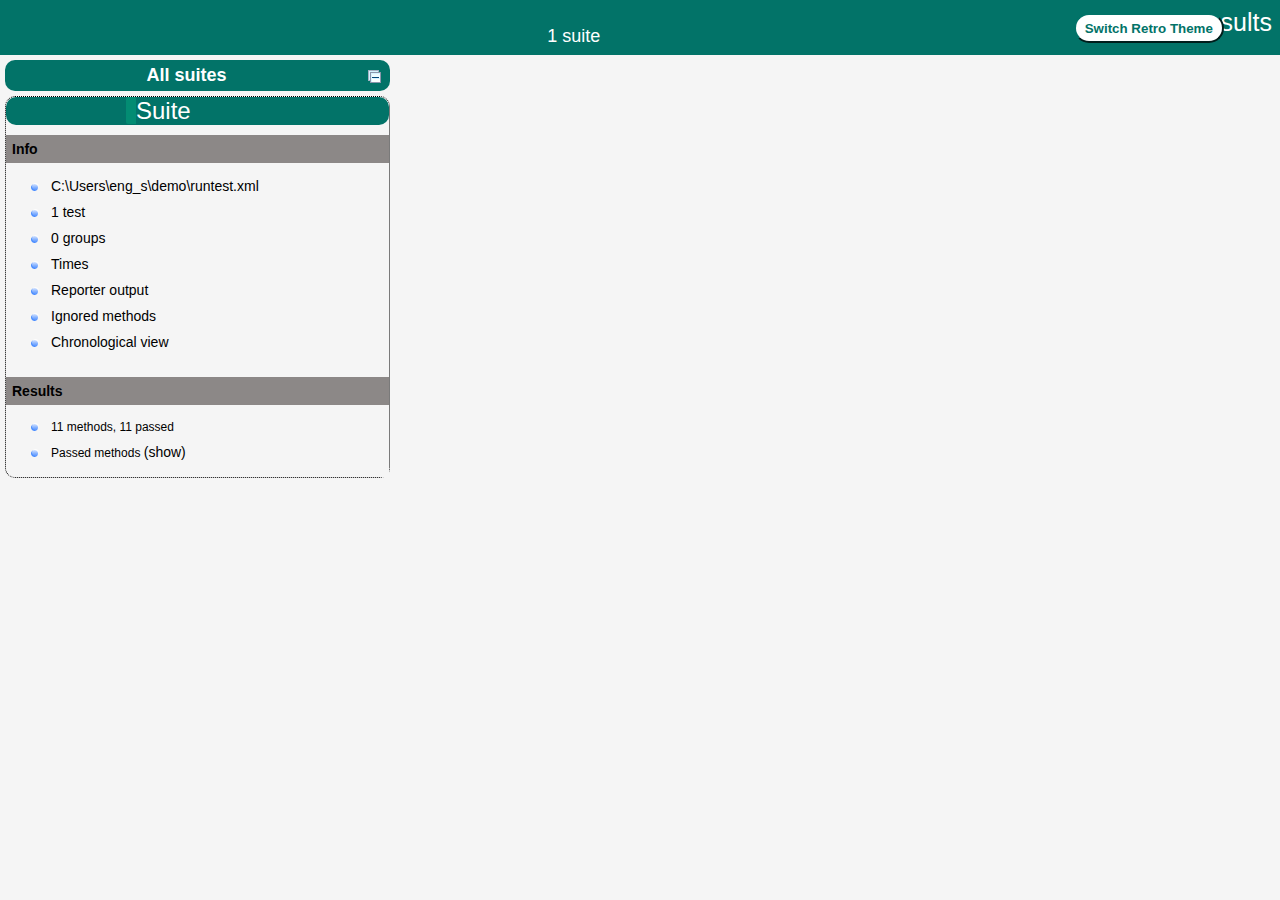
<file: target/surefire-reports/index.html>
<!DOCTYPE html>

<html>
  <head>
  <meta charset='utf-8'>
  <title>TestNG reports</title>

    <link type="text/css" href="testng-reports1.css" rel="stylesheet" id="ultra" />
    <link type="text/css" href="testng-reports.css" rel="stylesheet" id="retro" disabled="false"/>
    <script type="text/javascript" src="jquery-3.6.0.min.js"></script>
    <script type="text/javascript" src="testng-reports.js"></script>
    <script type="text/javascript" src="https://www.google.com/jsapi"></script>
    <script type='text/javascript'>
      google.load('visualization', '1', {packages:['table']});
      google.setOnLoadCallback(drawTable);
      var suiteTableInitFunctions = new Array();
      var suiteTableData = new Array();
    </script>
    <!--
      <script type="text/javascript" src="jquery-ui/js/jquery-ui-1.8.16.custom.min.js"></script>
     -->
  </head>

  <body>    <div class="top-banner-root">
      <span class="top-banner-title-font">Test results</span>
      <button id="button" class="button">Switch Retro Theme</button> <!-- button -->
      <br/>
      <span class="top-banner-font-1">1 suite</span>
    </div> <!-- top-banner-root -->
    <div class="navigator-root">
      <div class="navigator-suite-header">
        <span>All suites</span>
        <a href="#" title="Collapse/expand all the suites" class="collapse-all-link">
          <img src="collapseall.gif" class="collapse-all-icon">
          </img> <!-- collapse-all-icon -->
        </a> <!-- collapse-all-link -->
      </div> <!-- navigator-suite-header -->
      <div class="suite">
        <div class="rounded-window">
          <div class="suite-header light-rounded-window-top">
            <a href="#" panel-name="suite-Suite" class="navigator-link">
              <span class="suite-name border-passed">Suite</span>
            </a> <!-- navigator-link -->
          </div> <!-- suite-header light-rounded-window-top -->
          <div class="navigator-suite-content">
            <div class="suite-section-title">
              <span>Info</span>
            </div> <!-- suite-section-title -->
            <div class="suite-section-content">
              <ul>
                <li>
                  <a href="#" panel-name="test-xml-Suite" class="navigator-link ">
                    <span>C:\Users\eng_s\demo\runtest.xml</span>
                  </a> <!-- navigator-link  -->
                </li>
                <li>
                  <a href="#" panel-name="testlist-Suite" class="navigator-link ">
                    <span class="test-stats">1 test</span>
                  </a> <!-- navigator-link  -->
                </li>
                <li>
                  <a href="#" panel-name="group-Suite" class="navigator-link ">
                    <span>0 groups</span>
                  </a> <!-- navigator-link  -->
                </li>
                <li>
                  <a href="#" panel-name="times-Suite" class="navigator-link ">
                    <span>Times</span>
                  </a> <!-- navigator-link  -->
                </li>
                <li>
                  <a href="#" panel-name="reporter-Suite" class="navigator-link ">
                    <span>Reporter output</span>
                  </a> <!-- navigator-link  -->
                </li>
                <li>
                  <a href="#" panel-name="ignored-methods-Suite" class="navigator-link ">
                    <span>Ignored methods</span>
                  </a> <!-- navigator-link  -->
                </li>
                <li>
                  <a href="#" panel-name="chronological-Suite" class="navigator-link ">
                    <span>Chronological view</span>
                  </a> <!-- navigator-link  -->
                </li>
              </ul>
            </div> <!-- suite-section-content -->
            <div class="result-section">
              <div class="suite-section-title">
                <span>Results</span>
              </div> <!-- suite-section-title -->
              <div class="suite-section-content">
                <ul>
                  <li>
                    <span class="method-stats">11 methods,   11 passed</span>
                  </li>
                  <li>
                    <span class="method-list-title passed">Passed methods</span>
                    <span class="show-or-hide-methods passed">
                      <a href="#" panel-name="suite-Suite" class="hide-methods passed suite-Suite"> (hide)</a> <!-- hide-methods passed suite-Suite -->
                      <a href="#" panel-name="suite-Suite" class="show-methods passed suite-Suite"> (show)</a> <!-- show-methods passed suite-Suite -->
                    </span>
                    <div class="method-list-content passed suite-Suite">
                      <span>
                        <img src="passed.png" width="3%"/>
                        <a href="#" panel-name="suite-Suite" title="com.example.Delete" class="method navigator-link" hash-for-method="DeleteBook_InvalidIdFormat">DeleteBook_InvalidIdFormat</a> <!-- method navigator-link -->
                      </span>
                      <br/>
                      <span>
                        <img src="passed.png" width="3%"/>
                        <a href="#" panel-name="suite-Suite" title="com.example.Delete" class="method navigator-link" hash-for-method="DeleteBook_ValidId">DeleteBook_ValidId</a> <!-- method navigator-link -->
                      </span>
                      <br/>
                      <span>
                        <img src="passed.png" width="3%"/>
                        <a href="#" panel-name="suite-Suite" title="com.example.GetId" class="method navigator-link" hash-for-method="GetBookById_InvalidIdFormat">GetBookById_InvalidIdFormat</a> <!-- method navigator-link -->
                      </span>
                      <br/>
                      <span>
                        <img src="passed.png" width="3%"/>
                        <a href="#" panel-name="suite-Suite" title="com.example.GetId" class="method navigator-link" hash-for-method="GetBookById_NonExistentId">GetBookById_NonExistentId</a> <!-- method navigator-link -->
                      </span>
                      <br/>
                      <span>
                        <img src="passed.png" width="3%"/>
                        <a href="#" panel-name="suite-Suite" title="com.example.GetId" class="method navigator-link" hash-for-method="GetBookById_Valid">GetBookById_Valid</a> <!-- method navigator-link -->
                      </span>
                      <br/>
                      <span>
                        <img src="passed.png" width="3%"/>
                        <a href="#" panel-name="suite-Suite" title="com.example.Get" class="method navigator-link" hash-for-method="GetBooks_InvalidEndpoint">GetBooks_InvalidEndpoint</a> <!-- method navigator-link -->
                      </span>
                      <br/>
                      <span>
                        <img src="passed.png" width="3%"/>
                        <a href="#" panel-name="suite-Suite" title="com.example.Get" class="method navigator-link" hash-for-method="GetBooks_Valid">GetBooks_Valid</a> <!-- method navigator-link -->
                      </span>
                      <br/>
                      <span>
                        <img src="passed.png" width="3%"/>
                        <a href="#" panel-name="suite-Suite" title="com.example.Post" class="method navigator-link" hash-for-method="PostBook_MissingFields">PostBook_MissingFields</a> <!-- method navigator-link -->
                      </span>
                      <br/>
                      <span>
                        <img src="passed.png" width="3%"/>
                        <a href="#" panel-name="suite-Suite" title="com.example.Post" class="method navigator-link" hash-for-method="PostBook_Valid">PostBook_Valid</a> <!-- method navigator-link -->
                      </span>
                      <br/>
                      <span>
                        <img src="passed.png" width="3%"/>
                        <a href="#" panel-name="suite-Suite" title="com.example.Put" class="method navigator-link" hash-for-method="PutBook_MissingFields">PutBook_MissingFields</a> <!-- method navigator-link -->
                      </span>
                      <br/>
                      <span>
                        <img src="passed.png" width="3%"/>
                        <a href="#" panel-name="suite-Suite" title="com.example.Put" class="method navigator-link" hash-for-method="PutBook_Valid">PutBook_Valid</a> <!-- method navigator-link -->
                      </span>
                      <br/>
                    </div> <!-- method-list-content passed suite-Suite -->
                  </li>
                </ul>
              </div> <!-- suite-section-content -->
            </div> <!-- result-section -->
          </div> <!-- navigator-suite-content -->
        </div> <!-- rounded-window -->
      </div> <!-- suite -->
    </div> <!-- navigator-root -->
    <div class="wrapper">
      <div class="main-panel-root">
        <div panel-name="suite-Suite" class="panel Suite">
          <div class="suite-Suite-class-passed">
            <div class="main-panel-header rounded-window-top">
              <img src="passed.png"/>
              <span class="class-name">com.example.Put</span>
            </div> <!-- main-panel-header rounded-window-top -->
            <div class="main-panel-content rounded-window-bottom">
              <div class="method">
                <div class="method-content">
                  <a name="PutBook_MissingFields">
                  </a> <!-- PutBook_MissingFields -->
                  <span class="method-name">PutBook_MissingFields</span>
                </div> <!-- method-content -->
              </div> <!-- method -->
              <div class="method">
                <div class="method-content">
                  <a name="PutBook_Valid">
                  </a> <!-- PutBook_Valid -->
                  <span class="method-name">PutBook_Valid</span>
                </div> <!-- method-content -->
              </div> <!-- method -->
            </div> <!-- main-panel-content rounded-window-bottom -->
          </div> <!-- suite-Suite-class-passed -->
          <div class="suite-Suite-class-passed">
            <div class="main-panel-header rounded-window-top">
              <img src="passed.png"/>
              <span class="class-name">com.example.Post</span>
            </div> <!-- main-panel-header rounded-window-top -->
            <div class="main-panel-content rounded-window-bottom">
              <div class="method">
                <div class="method-content">
                  <a name="PostBook_MissingFields">
                  </a> <!-- PostBook_MissingFields -->
                  <span class="method-name">PostBook_MissingFields</span>
                </div> <!-- method-content -->
              </div> <!-- method -->
              <div class="method">
                <div class="method-content">
                  <a name="PostBook_Valid">
                  </a> <!-- PostBook_Valid -->
                  <span class="method-name">PostBook_Valid</span>
                </div> <!-- method-content -->
              </div> <!-- method -->
            </div> <!-- main-panel-content rounded-window-bottom -->
          </div> <!-- suite-Suite-class-passed -->
          <div class="suite-Suite-class-passed">
            <div class="main-panel-header rounded-window-top">
              <img src="passed.png"/>
              <span class="class-name">com.example.GetId</span>
            </div> <!-- main-panel-header rounded-window-top -->
            <div class="main-panel-content rounded-window-bottom">
              <div class="method">
                <div class="method-content">
                  <a name="GetBookById_InvalidIdFormat">
                  </a> <!-- GetBookById_InvalidIdFormat -->
                  <span class="method-name">GetBookById_InvalidIdFormat</span>
                </div> <!-- method-content -->
              </div> <!-- method -->
              <div class="method">
                <div class="method-content">
                  <a name="GetBookById_NonExistentId">
                  </a> <!-- GetBookById_NonExistentId -->
                  <span class="method-name">GetBookById_NonExistentId</span>
                </div> <!-- method-content -->
              </div> <!-- method -->
              <div class="method">
                <div class="method-content">
                  <a name="GetBookById_Valid">
                  </a> <!-- GetBookById_Valid -->
                  <span class="method-name">GetBookById_Valid</span>
                </div> <!-- method-content -->
              </div> <!-- method -->
            </div> <!-- main-panel-content rounded-window-bottom -->
          </div> <!-- suite-Suite-class-passed -->
          <div class="suite-Suite-class-passed">
            <div class="main-panel-header rounded-window-top">
              <img src="passed.png"/>
              <span class="class-name">com.example.Delete</span>
            </div> <!-- main-panel-header rounded-window-top -->
            <div class="main-panel-content rounded-window-bottom">
              <div class="method">
                <div class="method-content">
                  <a name="DeleteBook_InvalidIdFormat">
                  </a> <!-- DeleteBook_InvalidIdFormat -->
                  <span class="method-name">DeleteBook_InvalidIdFormat</span>
                </div> <!-- method-content -->
              </div> <!-- method -->
              <div class="method">
                <div class="method-content">
                  <a name="DeleteBook_ValidId">
                  </a> <!-- DeleteBook_ValidId -->
                  <span class="method-name">DeleteBook_ValidId</span>
                </div> <!-- method-content -->
              </div> <!-- method -->
            </div> <!-- main-panel-content rounded-window-bottom -->
          </div> <!-- suite-Suite-class-passed -->
          <div class="suite-Suite-class-passed">
            <div class="main-panel-header rounded-window-top">
              <img src="passed.png"/>
              <span class="class-name">com.example.Get</span>
            </div> <!-- main-panel-header rounded-window-top -->
            <div class="main-panel-content rounded-window-bottom">
              <div class="method">
                <div class="method-content">
                  <a name="GetBooks_InvalidEndpoint">
                  </a> <!-- GetBooks_InvalidEndpoint -->
                  <span class="method-name">GetBooks_InvalidEndpoint</span>
                </div> <!-- method-content -->
              </div> <!-- method -->
              <div class="method">
                <div class="method-content">
                  <a name="GetBooks_Valid">
                  </a> <!-- GetBooks_Valid -->
                  <span class="method-name">GetBooks_Valid</span>
                </div> <!-- method-content -->
              </div> <!-- method -->
            </div> <!-- main-panel-content rounded-window-bottom -->
          </div> <!-- suite-Suite-class-passed -->
        </div> <!-- panel Suite -->
        <div panel-name="test-xml-Suite" class="panel">
          <div class="main-panel-header rounded-window-top">
            <span class="header-content">C:\Users\eng_s\demo\runtest.xml</span>
          </div> <!-- main-panel-header rounded-window-top -->
          <div class="main-panel-content rounded-window-bottom">
            <pre>
&lt;?xml version=&quot;1.0&quot; encoding=&quot;UTF-8&quot;?&gt;
&lt;!DOCTYPE suite SYSTEM &quot;https://testng.org/testng-1.0.dtd&quot;&gt;
&lt;suite name=&quot;Suite&quot; guice-stage=&quot;DEVELOPMENT&quot; verbose=&quot;0&quot;&gt;
  &lt;test thread-count=&quot;5&quot; name=&quot;Regression&quot; verbose=&quot;0&quot;&gt;
    &lt;classes&gt;
      &lt;class name=&quot;com.example.Delete&quot;/&gt;
      &lt;class name=&quot;com.example.Get&quot;/&gt;
      &lt;class name=&quot;com.example.GetId&quot;/&gt;
      &lt;class name=&quot;com.example.Post&quot;/&gt;
      &lt;class name=&quot;com.example.Put&quot;/&gt;
    &lt;/classes&gt;
  &lt;/test&gt; &lt;!-- Regression --&gt;
&lt;/suite&gt; &lt;!-- Suite --&gt;
            </pre>
          </div> <!-- main-panel-content rounded-window-bottom -->
        </div> <!-- panel -->
        <div panel-name="testlist-Suite" class="panel">
          <div class="main-panel-header rounded-window-top">
            <span class="header-content">Tests for Suite</span>
          </div> <!-- main-panel-header rounded-window-top -->
          <div class="main-panel-content rounded-window-bottom">
            <ul>
              <li>
                <span class="test-name">Regression (5 classes)</span>
              </li>
            </ul>
          </div> <!-- main-panel-content rounded-window-bottom -->
        </div> <!-- panel -->
        <div panel-name="group-Suite" class="panel">
          <div class="main-panel-header rounded-window-top">
            <span class="header-content">Groups for Suite</span>
          </div> <!-- main-panel-header rounded-window-top -->
          <div class="main-panel-content rounded-window-bottom">
          </div> <!-- main-panel-content rounded-window-bottom -->
        </div> <!-- panel -->
        <div panel-name="times-Suite" class="panel">
          <div class="main-panel-header rounded-window-top">
            <span class="header-content">Times for Suite</span>
          </div> <!-- main-panel-header rounded-window-top -->
          <div class="main-panel-content rounded-window-bottom">
            <div class="times-div">
              <script type="text/javascript">
suiteTableInitFunctions.push('tableData_Suite');
function tableData_Suite() {
var data = new google.visualization.DataTable();
data.addColumn('number', 'Number');
data.addColumn('string', 'Method');
data.addColumn('string', 'Class');
data.addColumn('number', 'Time (ms)');
data.addRows(11);
data.setCell(0, 0, 0)
data.setCell(0, 1, 'GetBooks_Valid')
data.setCell(0, 2, 'com.example.Get')
data.setCell(0, 3, 2701);
data.setCell(1, 0, 1)
data.setCell(1, 1, 'DeleteBook_InvalidIdFormat')
data.setCell(1, 2, 'com.example.Delete')
data.setCell(1, 3, 2180);
data.setCell(2, 0, 2)
data.setCell(2, 1, 'DeleteBook_ValidId')
data.setCell(2, 2, 'com.example.Delete')
data.setCell(2, 3, 637);
data.setCell(3, 0, 3)
data.setCell(3, 1, 'GetBookById_InvalidIdFormat')
data.setCell(3, 2, 'com.example.GetId')
data.setCell(3, 3, 595);
data.setCell(4, 0, 4)
data.setCell(4, 1, 'GetBookById_NonExistentId')
data.setCell(4, 2, 'com.example.GetId')
data.setCell(4, 3, 472);
data.setCell(5, 0, 5)
data.setCell(5, 1, 'GetBookById_Valid')
data.setCell(5, 2, 'com.example.GetId')
data.setCell(5, 3, 385);
data.setCell(6, 0, 6)
data.setCell(6, 1, 'PostBook_Valid')
data.setCell(6, 2, 'com.example.Post')
data.setCell(6, 3, 284);
data.setCell(7, 0, 7)
data.setCell(7, 1, 'GetBooks_InvalidEndpoint')
data.setCell(7, 2, 'com.example.Get')
data.setCell(7, 3, 273);
data.setCell(8, 0, 8)
data.setCell(8, 1, 'PostBook_MissingFields')
data.setCell(8, 2, 'com.example.Post')
data.setCell(8, 3, 272);
data.setCell(9, 0, 9)
data.setCell(9, 1, 'PutBook_MissingFields')
data.setCell(9, 2, 'com.example.Put')
data.setCell(9, 3, 260);
data.setCell(10, 0, 10)
data.setCell(10, 1, 'PutBook_Valid')
data.setCell(10, 2, 'com.example.Put')
data.setCell(10, 3, 242);
window.suiteTableData['Suite']= { tableData: data, tableDiv: 'times-div-Suite'}
return data;
}
              </script>
              <span class="suite-total-time">Total running time: 8 seconds</span>
              <div id="times-div-Suite">
              </div> <!-- times-div-Suite -->
            </div> <!-- times-div -->
          </div> <!-- main-panel-content rounded-window-bottom -->
        </div> <!-- panel -->
        <div panel-name="reporter-Suite" class="panel">
          <div class="main-panel-header rounded-window-top">
            <span class="header-content">Reporter output for Suite</span>
          </div> <!-- main-panel-header rounded-window-top -->
          <div class="main-panel-content rounded-window-bottom">
          </div> <!-- main-panel-content rounded-window-bottom -->
        </div> <!-- panel -->
        <div panel-name="ignored-methods-Suite" class="panel">
          <div class="main-panel-header rounded-window-top">
            <span class="header-content">0 ignored methods</span>
          </div> <!-- main-panel-header rounded-window-top -->
          <div class="main-panel-content rounded-window-bottom">
          </div> <!-- main-panel-content rounded-window-bottom -->
        </div> <!-- panel -->
        <div panel-name="chronological-Suite" class="panel">
          <div class="main-panel-header rounded-window-top">
            <span class="header-content">Methods in chronological order</span>
          </div> <!-- main-panel-header rounded-window-top -->
          <div class="main-panel-content rounded-window-bottom">
            <div class="chronological-class">
              <div class="chronological-class-name">com.example.Delete</div> <!-- chronological-class-name -->
              <div class="test-method">
                <span class="method-name">DeleteBook_InvalidIdFormat</span>
                <span class="method-start">0 ms</span>
              </div> <!-- test-method -->
              <div class="test-method">
                <span class="method-name">DeleteBook_ValidId</span>
                <span class="method-start">2183 ms</span>
              </div> <!-- test-method -->
            </div> <!-- chronological-class -->
            <div class="chronological-class">
              <div class="chronological-class-name">com.example.Get</div> <!-- chronological-class-name -->
              <div class="test-method">
                <span class="method-name">GetBooks_InvalidEndpoint</span>
                <span class="method-start">2821 ms</span>
              </div> <!-- test-method -->
              <div class="test-method">
                <span class="method-name">GetBooks_Valid</span>
                <span class="method-start">3095 ms</span>
              </div> <!-- test-method -->
            </div> <!-- chronological-class -->
            <div class="chronological-class">
              <div class="chronological-class-name">com.example.GetId</div> <!-- chronological-class-name -->
              <div class="test-method">
                <span class="method-name">GetBookById_InvalidIdFormat</span>
                <span class="method-start">5797 ms</span>
              </div> <!-- test-method -->
              <div class="test-method">
                <span class="method-name">GetBookById_NonExistentId</span>
                <span class="method-start">6392 ms</span>
              </div> <!-- test-method -->
              <div class="test-method">
                <span class="method-name">GetBookById_Valid</span>
                <span class="method-start">6864 ms</span>
              </div> <!-- test-method -->
            </div> <!-- chronological-class -->
            <div class="chronological-class">
              <div class="chronological-class-name">com.example.Post</div> <!-- chronological-class-name -->
              <div class="test-method">
                <span class="method-name">PostBook_MissingFields</span>
                <span class="method-start">7251 ms</span>
              </div> <!-- test-method -->
              <div class="test-method">
                <span class="method-name">PostBook_Valid</span>
                <span class="method-start">7523 ms</span>
              </div> <!-- test-method -->
            </div> <!-- chronological-class -->
            <div class="chronological-class">
              <div class="chronological-class-name">com.example.Put</div> <!-- chronological-class-name -->
              <div class="test-method">
                <span class="method-name">PutBook_MissingFields</span>
                <span class="method-start">7807 ms</span>
              </div> <!-- test-method -->
              <div class="test-method">
                <span class="method-name">PutBook_Valid</span>
                <span class="method-start">8067 ms</span>
              </div> <!-- test-method -->
          </div> <!-- main-panel-content rounded-window-bottom -->
        </div> <!-- panel -->
      </div> <!-- main-panel-root -->
    </div> <!-- wrapper -->
  </body>
<script type="text/javascript" src="testng-reports2.js"></script>
</html>
</file>
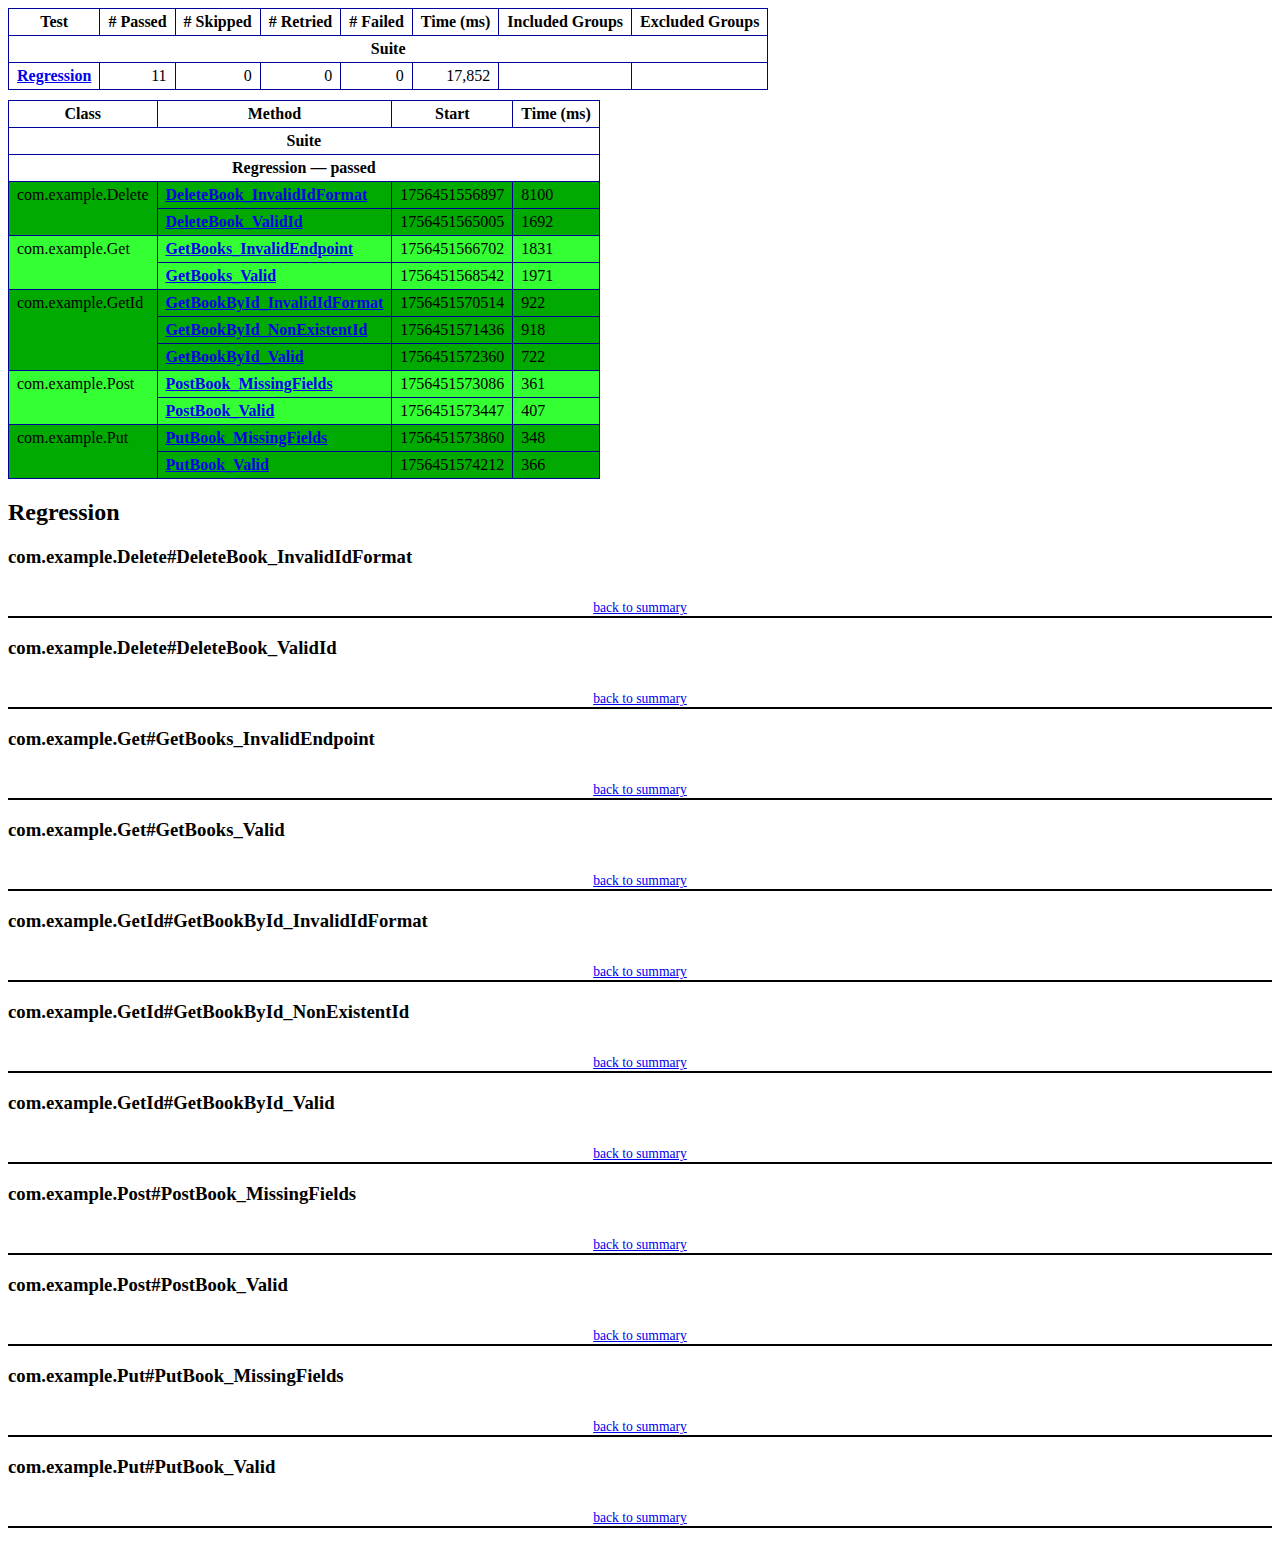
<file: target/surefire-reports/emailable-report.html>
<!DOCTYPE html PUBLIC "-//W3C//DTD XHTML 1.1//EN" "https://www.w3.org/TR/xhtml11/DTD/xhtml11.dtd">
<html xmlns="https://www.w3.org/1999/xhtml">
<head>
<meta http-equiv="content-type" content="text/html; charset=UTF-8"/>
<title>TestNG Report</title>
<style type="text/css">table {margin-bottom:10px;border-collapse:collapse;empty-cells:show}th,td {border:1px solid #009;padding:.25em .5em}th {vertical-align:bottom}td {vertical-align:top}table a {font-weight:bold}.stripe td {background-color: #E6EBF9}.num {text-align:right}.passedodd td {background-color: #3F3}.passedeven td {background-color: #0A0}.skippedodd td {background-color: #DDD}.skippedeven td {background-color: #CCC}.failedodd td,.attn {background-color: #F33}.failedeven td,.stripe .attn {background-color: #D00}.stacktrace {white-space:pre;font-family:monospace}.totop {font-size:85%;text-align:center;border-bottom:2px solid #000}.invisible {display:none}</style>
</head>
<body>
<table>
<tr><th>Test</th><th># Passed</th><th># Skipped</th><th># Retried</th><th># Failed</th><th>Time (ms)</th><th>Included Groups</th><th>Excluded Groups</th></tr>
<tr><th colspan="8">Suite</th></tr>
<tr><td><a href="#t0">Regression</a></td><td class="num">11</td><td class="num">0</td><td class="num">0</td><td class="num">0</td><td class="num">17,852</td><td></td><td></td></tr>
</table>
<table id='summary'><thead><tr><th>Class</th><th>Method</th><th>Start</th><th>Time (ms)</th></tr></thead><tbody><tr><th colspan="4">Suite</th></tr></tbody><tbody id="t0"><tr><th colspan="4">Regression &#8212; passed</th></tr><tr class="passedeven"><td rowspan="2">com.example.Delete</td><td><a href="#m0">DeleteBook_InvalidIdFormat</a></td><td rowspan="1">1756451556897</td><td rowspan="1">8100</td></tr><tr class="passedeven"><td><a href="#m1">DeleteBook_ValidId</a></td><td rowspan="1">1756451565005</td><td rowspan="1">1692</td></tr><tr class="passedodd"><td rowspan="2">com.example.Get</td><td><a href="#m2">GetBooks_InvalidEndpoint</a></td><td rowspan="1">1756451566702</td><td rowspan="1">1831</td></tr><tr class="passedodd"><td><a href="#m3">GetBooks_Valid</a></td><td rowspan="1">1756451568542</td><td rowspan="1">1971</td></tr><tr class="passedeven"><td rowspan="3">com.example.GetId</td><td><a href="#m4">GetBookById_InvalidIdFormat</a></td><td rowspan="1">1756451570514</td><td rowspan="1">922</td></tr><tr class="passedeven"><td><a href="#m5">GetBookById_NonExistentId</a></td><td rowspan="1">1756451571436</td><td rowspan="1">918</td></tr><tr class="passedeven"><td><a href="#m6">GetBookById_Valid</a></td><td rowspan="1">1756451572360</td><td rowspan="1">722</td></tr><tr class="passedodd"><td rowspan="2">com.example.Post</td><td><a href="#m7">PostBook_MissingFields</a></td><td rowspan="1">1756451573086</td><td rowspan="1">361</td></tr><tr class="passedodd"><td><a href="#m8">PostBook_Valid</a></td><td rowspan="1">1756451573447</td><td rowspan="1">407</td></tr><tr class="passedeven"><td rowspan="2">com.example.Put</td><td><a href="#m9">PutBook_MissingFields</a></td><td rowspan="1">1756451573860</td><td rowspan="1">348</td></tr><tr class="passedeven"><td><a href="#m10">PutBook_Valid</a></td><td rowspan="1">1756451574212</td><td rowspan="1">366</td></tr></tbody>
</table>
<h2>Regression</h2><h3 id="m0">com.example.Delete#DeleteBook_InvalidIdFormat</h3><table class="result"><tr><th class="invisible"/></tr></table><p class="totop"><a href="#summary">back to summary</a></p>
<h3 id="m1">com.example.Delete#DeleteBook_ValidId</h3><table class="result"><tr><th class="invisible"/></tr></table><p class="totop"><a href="#summary">back to summary</a></p>
<h3 id="m2">com.example.Get#GetBooks_InvalidEndpoint</h3><table class="result"><tr><th class="invisible"/></tr></table><p class="totop"><a href="#summary">back to summary</a></p>
<h3 id="m3">com.example.Get#GetBooks_Valid</h3><table class="result"><tr><th class="invisible"/></tr></table><p class="totop"><a href="#summary">back to summary</a></p>
<h3 id="m4">com.example.GetId#GetBookById_InvalidIdFormat</h3><table class="result"><tr><th class="invisible"/></tr></table><p class="totop"><a href="#summary">back to summary</a></p>
<h3 id="m5">com.example.GetId#GetBookById_NonExistentId</h3><table class="result"><tr><th class="invisible"/></tr></table><p class="totop"><a href="#summary">back to summary</a></p>
<h3 id="m6">com.example.GetId#GetBookById_Valid</h3><table class="result"><tr><th class="invisible"/></tr></table><p class="totop"><a href="#summary">back to summary</a></p>
<h3 id="m7">com.example.Post#PostBook_MissingFields</h3><table class="result"><tr><th class="invisible"/></tr></table><p class="totop"><a href="#summary">back to summary</a></p>
<h3 id="m8">com.example.Post#PostBook_Valid</h3><table class="result"><tr><th class="invisible"/></tr></table><p class="totop"><a href="#summary">back to summary</a></p>
<h3 id="m9">com.example.Put#PutBook_MissingFields</h3><table class="result"><tr><th class="invisible"/></tr></table><p class="totop"><a href="#summary">back to summary</a></p>
<h3 id="m10">com.example.Put#PutBook_Valid</h3><table class="result"><tr><th class="invisible"/></tr></table><p class="totop"><a href="#summary">back to summary</a></p>
</body>
</html>
</file>
<file: target/surefire-reports/testng-reports1.css>
body {
    background-color: whitesmoke;
    margin: 0 0 5px 5px;
}
ul {
     margin-top: 10px;
     margin-left:-10px;
}
 li {
     font-family: "Helvetica Neue", Helvetica, Arial, sans-serif;
     padding:5px 5px;
 }
 a {
     text-decoration: none;
     color: black;
     font-size: 14px;
 }

 a:hover {
    color:black ;
    text-decoration: underline;
 }

 .navigator-selected {
     /* #ffa500; Mouse hover color after click Orange.*/
     background:#027368
 }

 .wrapper {
     position: absolute;
     top: 60px;
     bottom: 0;
     left: 400px;
     right: 0;
     margin-right:9px;
     overflow: auto;/*imortant*/
 }

 .navigator-root {
     position: absolute;
     top: 60px;
     bottom: 0;
     left: 0;
     width: 400px;
     overflow-y: auto;/*important*/
 }

 .suite {
     margin: -5px 10px 10px 5px;
     background-color: whitesmoke ;/*Colour of the left bside box*/
 }

 .suite-name {
     font-size: 24px;
     font-family: "Helvetica Neue", Helvetica, Arial, sans-serif;/*All TEST SUITE*/
     color: white;
 }

 .main-panel-header {
     padding: 5px;
     background-color: #027368; /*afeeee*/;
     font-family: "Helvetica Neue", Helvetica, Arial, sans-serif;
     color:white;
     font-size: 18px;
 }

 .main-panel-content {
     padding: 5px;
     margin-bottom: 10px;
     background-color: #CCD0D1; /*d0ffff*/; /*Belongs to backGround of rightSide boxes*/
 }

 .rounded-window {
     border-style: dotted;
     border-width: 1px;/*Border of left Side box*/
     background-color: whitesmoke;
     border-radius: 10px;
 }

 .rounded-window-top {
     border-top-right-radius: 10px 10px;
     border-top-left-radius: 10px 10px;
     border-style: solid;
     border-width: 1px;
     overflow: auto;/*Top of RightSide box*/
 }

 .light-rounded-window-top {
     background-color: #027368;
     padding-left:120px;
     border-radius: 10px;

 }

 .rounded-window-bottom {
     border-bottom-right-radius: 10px 10px;
     border-bottom-left-radius: 10px 10px;
     overflow: auto;/*Bottom of rightSide box*/
 }

 .method-name {
     font-size: 14px;
     font-family: "Helvetica Neue", Helvetica, Arial, sans-serif;
     font-weight: bold;
 }

 .method-content {
     border-style: solid;
     border-width: 0 0 1px 0;
     margin-bottom: 10px;
     padding-bottom: 5px;
     width: 100%;
 }

 .parameters {
     font-size: 14px;
     font-family: "Helvetica Neue", Helvetica, Arial, sans-serif;
 }

 .stack-trace {
     white-space: pre;
     font-family: "Helvetica Neue", Helvetica, Arial, sans-serif;
     font-size: 12px;
     font-weight: bold;
     margin-top: 0;
     margin-left: 20px; /*Error Stack Trace Message*/
 }

 .testng-xml {
    font-family: "Helvetica Neue", Helvetica, Arial, sans-serif;
 }

 .method-list-content {
     margin-left: 10px;
 }

 .navigator-suite-content {
     margin-left: 10px;
     font: 12px 'Lucida Grande';
 }

 .suite-section-title {
     font-family: "Helvetica Neue", Helvetica, Arial, sans-serif;
     font-size: 14px;
     font-weight:bold;
     background-color: #8C8887;
     margin-left: -10px;
     margin-top:10px;
     padding:6px;
 }

 .suite-section-content {
     list-style-image: url(bullet_point.png);
     background-color: whitesmoke;
     font-family: "Helvetica Neue", Helvetica, Arial, sans-serif;
     overflow: hidden;
 }

 .top-banner-root {
     position: absolute;
     top: 0;
     height: 45px;
     left: 0;
     right: 0;
     padding: 5px;
     margin: 0 0 5px 0;
     background-color: #027368;
     font-family: "Helvetica Neue", Helvetica, Arial, sans-serif;
     font-size: 18px;
     color: #fff;
     text-align: center;/*Belongs to the Top of Report*//*Status: - Completed*/
 }

 .top-banner-title-font {
     font-size: 25px;
     font-family: "Helvetica Neue", Helvetica, Arial, sans-serif;
     padding: 3px;
     float: right;
 }

 .test-name {
     font-family: "Helvetica Neue", Helvetica, Arial, sans-serif;
     font-size: 16px;
 }

 .suite-icon {
     padding: 5px;
     float: right;
     height: 20px;
 }

 .test-group {
     font: 20px 'Lucida Grande';
     margin: 5px 5px 10px 5px;
     border-width: 0 0 1px 0;
     border-style: solid;
     padding: 5px;
 }

 .test-group-name {
     font-weight: bold;
 }

 .method-in-group {
     font-size: 16px;
     margin-left: 80px;
 }

 table.google-visualization-table-table {
     width: 100%;
 }

 .reporter-method-name {
     font-size: 14px;
     font-family: "Helvetica Neue", Helvetica, Arial, sans-serif;
 }

 .reporter-method-output-div {
     padding: 5px;
     margin: 0 0 5px 20px;
     font-size: 12px;
     font-family: "Helvetica Neue", Helvetica, Arial, sans-serif;
     border-width: 0 0 0 1px;
     border-style: solid;
 }

 .ignored-class-div {
     font-size: 14px;
     font-family: "Helvetica Neue", Helvetica, Arial, sans-serif;
 }

 .ignored-methods-div {
     padding: 5px;
     margin: 0 0 5px 20px;
     font-size: 12px;
     font-family: "Helvetica Neue", Helvetica, Arial, sans-serif;
     border-width: 0 0 0 1px;
     border-style: solid;
 }

 .border-failed {
    border-radius:2px;
     border-style: solid;
     border-width: 0 0 0 10px;
     border-color: #F20505;
 }

 .border-skipped {
     border-radius:2px;
     border-style: solid;
     border-width: 0 0 0 10px;
     border-color: #F2BE22;
 }

 .border-passed {
     border-radius:2px;
     border-style: solid;
     border-width: 0 0 0 10px;
     border-color: #038C73;
 }

 .times-div {
     text-align: center;
     padding: 5px;
 }

 .suite-total-time {
     font: 16px 'Lucida Grande';
 }

 .configuration-suite {
     margin-left: 20px;
 }

 .configuration-test {
     margin-left: 40px;
 }

 .configuration-class {
     margin-left: 60px;
 }

 .configuration-method {
     margin-left: 80px;
 }

 .test-method {
     margin-left: 100px;
 }

 .chronological-class {
     background-color: #CCD0D1;
     border-width: 0 0 1px 1px;/*Chronological*/
 }

 .method-start {
     float: right;
 }

 .chronological-class-name {
     padding: 0 0 0 5px;
     margin-top:5px;
     font-family: "Helvetica Neue", Helvetica, Arial, sans-serif;
     color: #008;
 }

 .after, .before, .test-method {
     font-family: "Helvetica Neue", Helvetica, Arial, sans-serif;
     font-size: 14px;
     margin-top:5px;
 }

 .navigator-suite-header {
     font-size: 18px;
     margin: 0px 10px 10px 5px;
     padding: 5px;
     border-radius: 10px;
     background-color: #027368;
     color: white;
     font-weight:bold;
     font-family: "Helvetica Neue", Helvetica, Arial, sans-serif;
     text-align: center; /*All Suites on top of left box*//*Status: -Completed*/
 }

 .collapse-all-icon {
     padding: 3px;
     float: right;
 }
 .button{
    position: absolute;
    margin-left:500px;
    margin-top:8px;
    background-color: white;
    color:#027368;
    font-family: "Helvetica Neue", Helvetica, Arial, sans-serif;
    font-weight:bold;
    border-color:#027368;
    border-radius:25px;
    cursor: pointer;
    height:30px;
    width:150px;
    outline: none;
}
/*Author: - Akhil Gullapalli*/
</file>
<file: target/surefire-reports/testng-reports.css>
body {
    margin: 0 0 5px 5px;
}

ul {
    margin: 0;
}

li {
    list-style-type: none;
}

a {
    text-decoration: none;
}

a:hover {
    text-decoration: underline;
}

.navigator-selected {
    background: #ffa500;
}

.wrapper {
    position: absolute;
    top: 60px;
    bottom: 0;
    left: 400px;
    right: 0;
    overflow: auto;
}

.navigator-root {
    position: absolute;
    top: 60px;
    bottom: 0;
    left: 0;
    width: 400px;
    overflow-y: auto;
}

.suite {
    margin: 0 10px 10px 0;
    background-color: #fff8dc;
}

.suite-name {
    padding-left: 10px;
    font-size: 25px;
    font-family: Times, sans-serif;
}

.main-panel-header {
    padding: 5px;
    background-color: #9FB4D9; /*afeeee*/;
    font-family: monospace;
    font-size: 18px;
}

.main-panel-content {
    padding: 5px;
    margin-bottom: 10px;
    background-color: #DEE8FC; /*d0ffff*/;
}

.rounded-window {
    border-radius: 10px;
    border-style: solid;
    border-width: 1px;
}

.rounded-window-top {
    border-top-right-radius: 10px 10px;
    border-top-left-radius: 10px 10px;
    border-style: solid;
    border-width: 1px;
    overflow: auto;
}

.light-rounded-window-top {
    border-top-right-radius: 10px 10px;
    border-top-left-radius: 10px 10px;
}

.rounded-window-bottom {
    border-style: solid;
    border-width: 0 1px 1px 1px;
    border-bottom-right-radius: 10px 10px;
    border-bottom-left-radius: 10px 10px;
    overflow: auto;
}

.method-name {
    font-size: 12px;
    font-family: monospace;
}

.method-content {
    border-style: solid;
    border-width: 0 0 1px 0;
    margin-bottom: 10px;
    padding-bottom: 5px;
    width: 80%;
}

.parameters {
    font-size: 14px;
    font-family: monospace;
}

.stack-trace {
    white-space: pre;
    font-family: monospace;
    font-size: 12px;
    font-weight: bold;
    margin-top: 0;
    margin-left: 20px;
}

.testng-xml {
    font-family: monospace;
}

.method-list-content {
    margin-left: 10px;
}

.navigator-suite-content {
    margin-left: 10px;
    font: 12px 'Lucida Grande';
}

.suite-section-title {
    margin-top: 10px;
    width: 80%;
    border-style: solid;
    border-width: 1px 0 0 0;
    font-family: Times, sans-serif;
    font-size: 18px;
    font-weight: bold;
}

.suite-section-content {
    list-style-image: url(bullet_point.png);
}

.top-banner-root {
    position: absolute;
    top: 0;
    height: 45px;
    left: 0;
    right: 0;
    padding: 5px;
    margin: 0 0 5px 0;
    background-color: #0066ff;
    font-family: Times, sans-serif;
    color: #fff;
    text-align: center;
}
.button{
    position: absolute;
    margin-left:500px;
    margin-top:8px;
    background-color: white;
    color:#0066ff;
    font-family: "Helvetica Neue", Helvetica, Arial, sans-serif;
    font-weight:bold;
    border-color:#0066ff ;
    border-radius:25px;
    cursor: pointer;
    height:30px;
    width:150px;
    outline:none;

}

.top-banner-title-font {
    font-size: 25px;
}

.test-name {
    font-family: 'Lucida Grande', sans-serif;
    font-size: 16px;
}

.suite-icon {
    padding: 5px;
    float: right;
    height: 20px;
}

.test-group {
    font: 20px 'Lucida Grande';
    margin: 5px 5px 10px 5px;
    border-width: 0 0 1px 0;
    border-style: solid;
    padding: 5px;
}

.test-group-name {
    font-weight: bold;
}

.method-in-group {
    font-size: 16px;
    margin-left: 80px;
}

table.google-visualization-table-table {
    width: 100%;
}

.reporter-method-name {
    font-size: 14px;
    font-family: monospace;
}

.reporter-method-output-div {
    padding: 5px;
    margin: 0 0 5px 20px;
    font-size: 12px;
    font-family: monospace;
    border-width: 0 0 0 1px;
    border-style: solid;
}

.ignored-class-div {
    font-size: 14px;
    font-family: monospace;
}

.ignored-methods-div {
    padding: 5px;
    margin: 0 0 5px 20px;
    font-size: 12px;
    font-family: monospace;
    border-width: 0 0 0 1px;
    border-style: solid;
}

.border-failed {
    border-top-left-radius: 10px 10px;
    border-bottom-left-radius: 10px 10px;
    border-style: solid;
    border-width: 0 0 0 10px;
    border-color: #f00;
}

.border-skipped {
    border-top-left-radius: 10px 10px;
    border-bottom-left-radius: 10px 10px;
    border-style: solid;
    border-width: 0 0 0 10px;
    border-color: #edc600;
}

.border-passed {
    border-top-left-radius: 10px 10px;
    border-bottom-left-radius: 10px 10px;
    border-style: solid;
    border-width: 0 0 0 10px;
    border-color: #19f52d;
}

.times-div {
    text-align: center;
    padding: 5px;
}

.suite-total-time {
    font: 16px 'Lucida Grande';
}

.configuration-suite {
    margin-left: 20px;
}

.configuration-test {
    margin-left: 40px;
}

.configuration-class {
    margin-left: 60px;
}

.configuration-method {
    margin-left: 80px;
}

.test-method {
    margin-left: 100px;
}

.chronological-class {
    background-color: skyblue;
    border-style: solid;
    border-width: 0 0 1px 1px;
}

.method-start {
    float: right;
}

.chronological-class-name {
    padding: 0 0 0 5px;
    color: #008;
}

.after, .before, .test-method {
    font-family: monospace;
    font-size: 14px;
}

.navigator-suite-header {
    font-size: 22px;
    margin: 0 10px 5px 0;
    background-color: #deb887;
    text-align: center;
}

.collapse-all-icon {
    padding: 5px;
    float: right;
}
/*retro Theme*/
</file>
